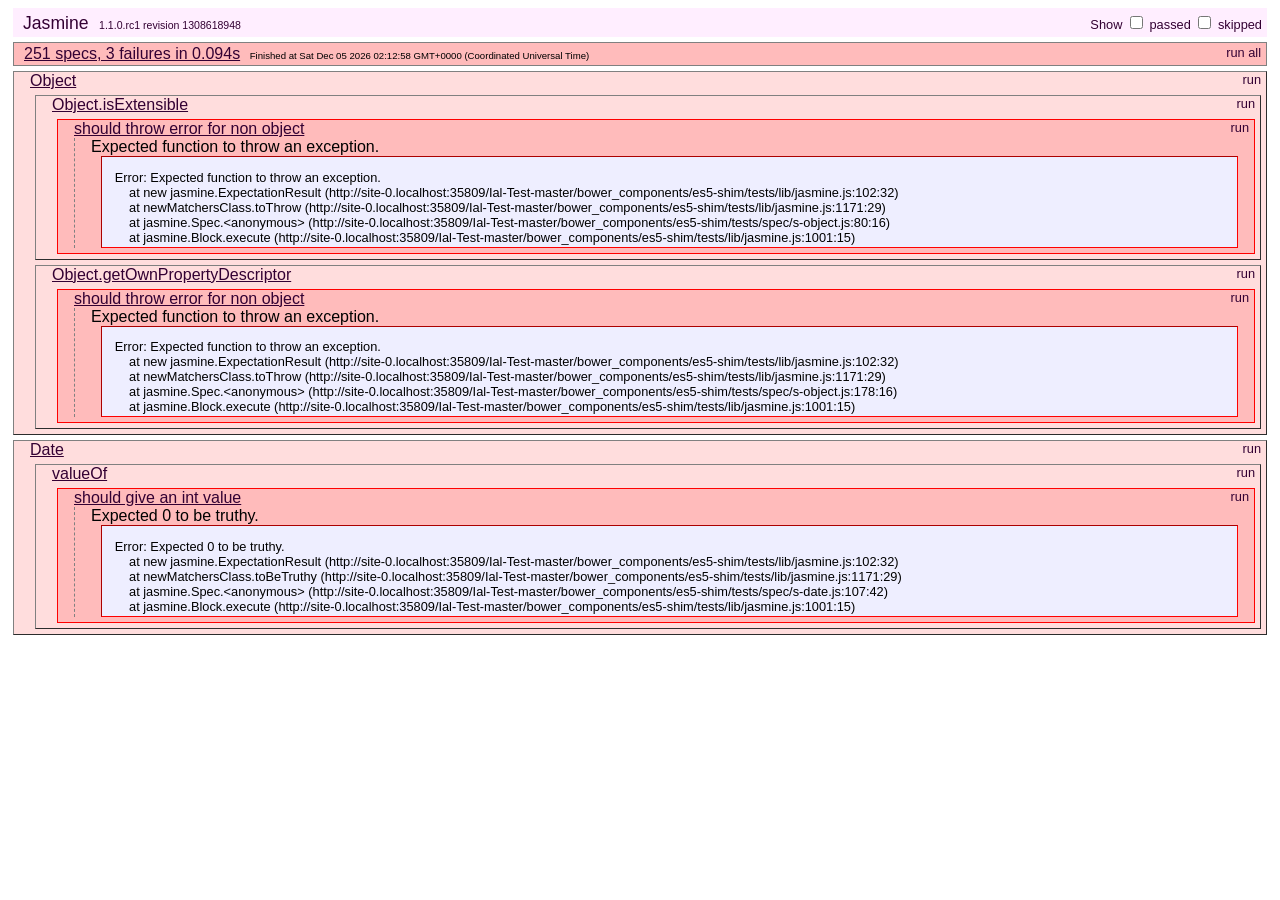
<file: Ial-Test-master/bower_components/es5-shim/tests/index.html>
<!DOCTYPE HTML>
<html>
<head>
	<title>Jasmine Spec Runner</title>

	<link rel="shortcut icon" type="image/png" href="lib/jasmine_favicon.png">

	<link rel="stylesheet" type="text/css" href="lib/jasmine.css">
	<script type="text/javascript" src="lib/jasmine.js"></script>
	<script type="text/javascript" src="lib/jasmine-html.js"></script>
	<script type="text/javascript" src="lib/json2.js"></script>

	<!-- include helper files here... -->
	<script src="helpers/h.js"></script>
	<script src="helpers/h-kill.js"></script>
	<script src="helpers/h-matchers.js"></script>

	<!-- include source files here... -->
	<script src="../es5-shim.js"></script>
    <script src="../es5-sham.js"></script>

	<!-- include spec files here... -->
	<script src="spec/s-array.js"></script>
	<script src="spec/s-function.js"></script>
	<script src="spec/s-string.js"></script>
	<script src="spec/s-object.js"></script>
	<script src="spec/s-number.js"></script>
	<script src="spec/s-date.js"></script>


	<script type="text/javascript">
		(function() {
			var jasmineEnv = jasmine.getEnv();
			jasmineEnv.updateInterval = 1000;

			var trivialReporter = new jasmine.TrivialReporter();

			jasmineEnv.addReporter(trivialReporter);

			jasmineEnv.specFilter = function(spec) {
				return trivialReporter.specFilter(spec);
			};

			var currentWindowOnload = window.onload;

			window.onload = function() {
				if (currentWindowOnload) {
					currentWindowOnload();
				}
				execJasmine();
			};

			function execJasmine() {
				jasmineEnv.execute();
			}

		})();
	</script>

</head>

<body>
</body>
</html>
</file>
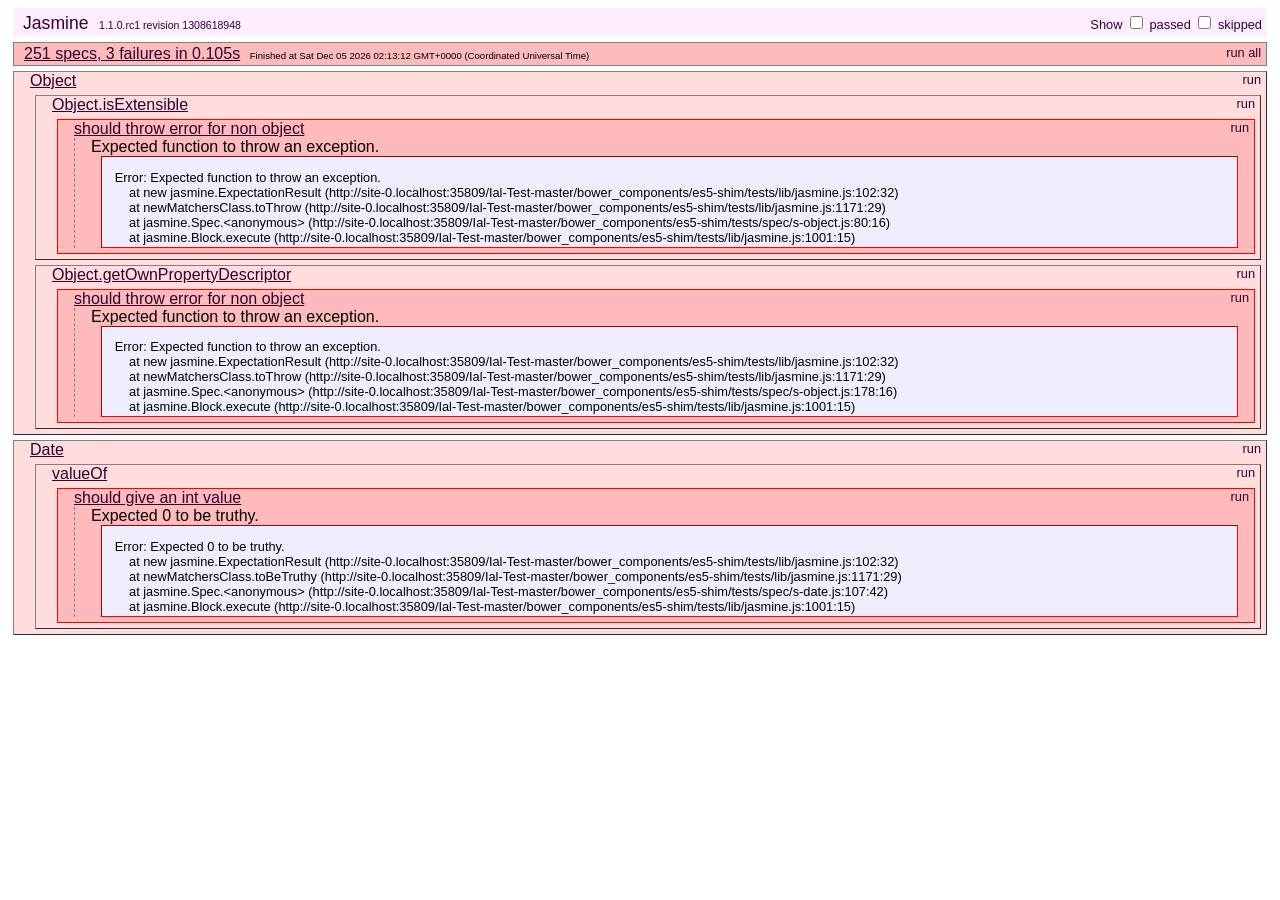
<file: Ial-Test-master/bower_components/es5-shim/tests/index.min.html>
<!DOCTYPE HTML>
<html>
<head>
	<title>Jasmine Spec Runner</title>

	<link rel="shortcut icon" type="image/png" href="lib/jasmine_favicon.png">

	<link rel="stylesheet" type="text/css" href="lib/jasmine.css">
	<script type="text/javascript" src="lib/jasmine.js"></script>
	<script type="text/javascript" src="lib/jasmine-html.js"></script>
	<script type="text/javascript" src="lib/json2.js"></script>

	<!-- include helper files here... -->
	<script src="helpers/h.js"></script>
	<script src="helpers/h-kill.js"></script>
	<script src="helpers/h-matchers.js"></script>

	<!-- include source files here... -->
	<script src="../es5-shim.min.js"></script>

	<!-- include spec files here... -->
	<script src="spec/s-array.js"></script>
	<script src="spec/s-function.js"></script>
	<script src="spec/s-string.js"></script>
	<script src="spec/s-object.js"></script>
	<script src="spec/s-number.js"></script>
	<script src="spec/s-date.js"></script>


	<script type="text/javascript">
		(function() {
			var jasmineEnv = jasmine.getEnv();
			jasmineEnv.updateInterval = 1000;

			var trivialReporter = new jasmine.TrivialReporter();

			jasmineEnv.addReporter(trivialReporter);

			jasmineEnv.specFilter = function(spec) {
				return trivialReporter.specFilter(spec);
			};

			var currentWindowOnload = window.onload;

			window.onload = function() {
				if (currentWindowOnload) {
					currentWindowOnload();
				}
				execJasmine();
			};

			function execJasmine() {
				jasmineEnv.execute();
			}

		})();
	</script>

</head>

<body>
</body>
</html>
</file>
<file: Ial-Test-master/bower_components/es5-shim/tests/lib/jasmine.css>
body {
  font-family: "Helvetica Neue Light", "Lucida Grande", "Calibri", "Arial", sans-serif;
}


.jasmine_reporter a:visited, .jasmine_reporter a {
  color: #303; 
}

.jasmine_reporter a:hover, .jasmine_reporter a:active {
  color: blue; 
}

.run_spec {
  float:right;
  padding-right: 5px;
  font-size: .8em;
  text-decoration: none;
}

.jasmine_reporter {
  margin: 0 5px;
}

.banner {
  color: #303;
  background-color: #fef;
  padding: 5px;
}

.logo {
  float: left;
  font-size: 1.1em;
  padding-left: 5px;
}

.logo .version {
  font-size: .6em;
  padding-left: 1em;
}

.runner.running {
  background-color: yellow;
}


.options {
  text-align: right;
  font-size: .8em;
}




.suite {
  border: 1px outset gray;
  margin: 5px 0;
  padding-left: 1em;
}

.suite .suite {
  margin: 5px; 
}

.suite.passed {
  background-color: #dfd;
}

.suite.failed {
  background-color: #fdd;
}

.spec {
  margin: 5px;
  padding-left: 1em;
  clear: both;
}

.spec.failed, .spec.passed, .spec.skipped {
  padding-bottom: 5px;
  border: 1px solid gray;
}

.spec.failed {
  background-color: #fbb;
  border-color: red;
}

.spec.passed {
  background-color: #bfb;
  border-color: green;
}

.spec.skipped {
  background-color: #bbb;
}

.messages {
  border-left: 1px dashed gray;
  padding-left: 1em;
  padding-right: 1em;
}

.passed {
  background-color: #cfc;
  display: none;
}

.failed {
  background-color: #fbb;
}

.skipped {
  color: #777;
  background-color: #eee;
  display: none;
}


/*.resultMessage {*/
  /*white-space: pre;*/
/*}*/

.resultMessage span.result {
  display: block;
  line-height: 2em;
  color: black;
}

.resultMessage .mismatch {
  color: black;
}

.stackTrace {
  white-space: pre;
  font-size: .8em;
  margin-left: 10px;
  max-height: 5em;
  overflow: auto;
  border: 1px inset red;
  padding: 1em;
  background: #eef;
}

.finished-at {
  padding-left: 1em;
  font-size: .6em;
}

.show-passed .passed,
.show-skipped .skipped {
  display: block;
}


#jasmine_content {
  position:fixed;
  right: 100%;
}

.runner {
  border: 1px solid gray;
  display: block;
  margin: 5px 0;
  padding: 2px 0 2px 10px;
}
</file>
